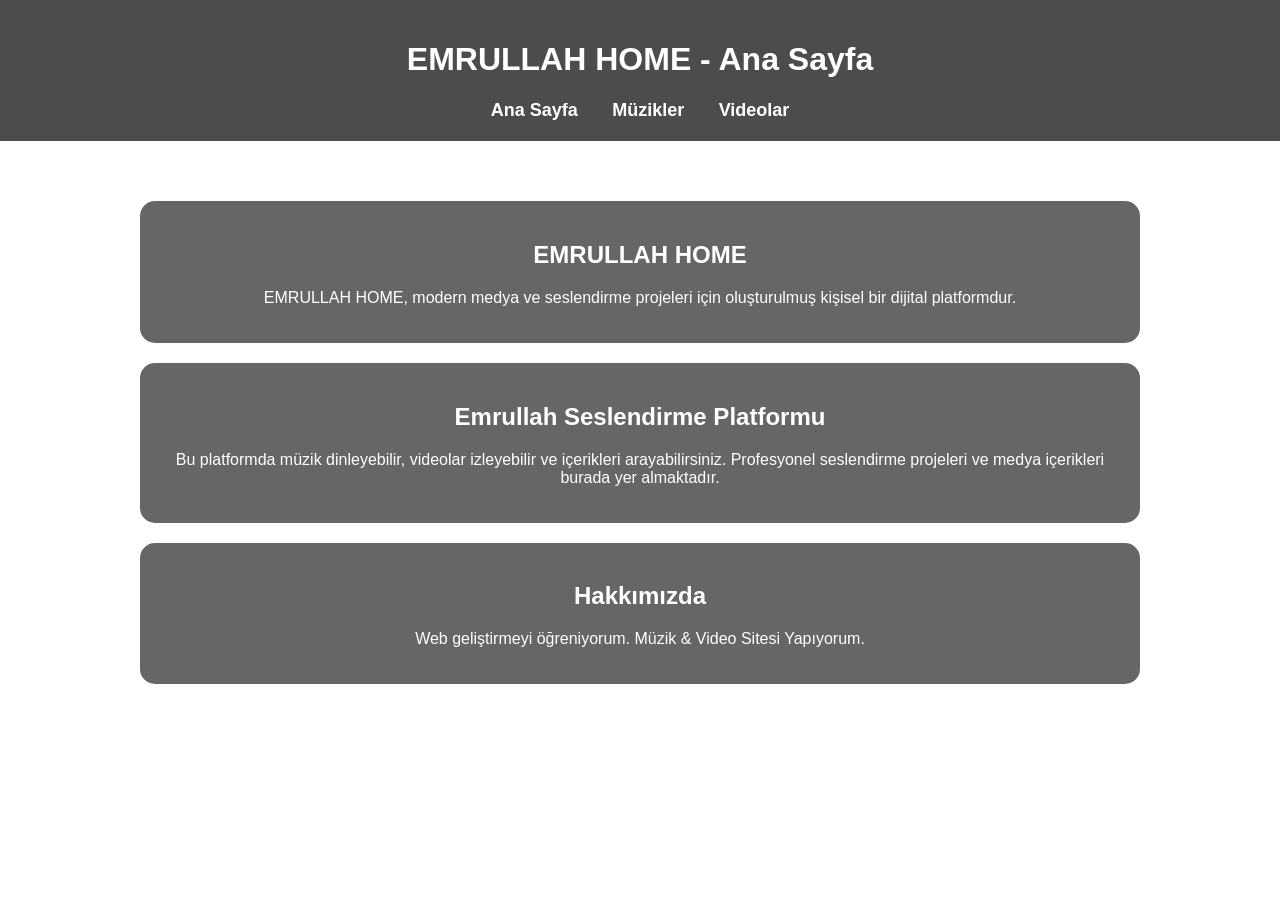
<file: index.html>
<!DOCTYPE html>
<html lang="tr">
<head>
<meta charset="UTF-8">
<title>Emrullah Seslendirme</title>
<link rel="stylesheet" href="style.css">
</head>
<body class="home">

<header>
    <h1>EMRULLAH HOME - Ana Sayfa</h1>
    <nav>
        <a href="index.html">Ana Sayfa</a>
        <a href="muzikler.html">Müzikler</a>
        <a href="videolar.html">Videolar</a>
    </nav>
</header>

<section class="content">
      <div class="card">
        <h2>EMRULLAH HOME</h2>
        <p>
        EMRULLAH HOME, modern medya ve seslendirme projeleri için oluşturulmuş
        kişisel bir dijital platformdur.
        </p>
    </div>
    <div class="card">
        <h2>Emrullah Seslendirme Platformu</h2>
        <p>
        Bu platformda müzik dinleyebilir, videolar izleyebilir ve içerikleri arayabilirsiniz.
        Profesyonel seslendirme projeleri ve medya içerikleri burada yer almaktadır.
        </p>
    </div>
<div class="card">
        <h2>Hakkımızda</h2>
         <p>
    Web geliştirmeyi öğreniyorum.  
     Müzik & Video Sitesi Yapıyorum.
    </p>
    </div>
</section>

</body>
</html>
</file>
<file: style.css>
body {
    margin: 0;
    font-family: 'Segoe UI', sans-serif;
    color: white;
    text-align: center;
    transition: 0.5s;
}

header {
    background: rgba(0,0,0,0.7);
    padding: 20px;
}

nav a {
    color: white;
    text-decoration: none;
    margin: 15px;
    font-weight: bold;
    font-size: 18px;
}

nav a:hover {
    color: yellow;
}

.content {
    padding: 40px;
}

/* ARKA PLANLAR */
.home {
    background: url("https://images.unsplash.com/photo-1507525428034-b723cf961d3e") no-repeat center center/cover;
}

.music {
    background: url("https://images.unsplash.com/photo-1493225457124-a3eb161ffa5f") no-repeat center center/cover;
}

.video {
    background: url("https://images.unsplash.com/photo-1492724441997-5dc865305da7") no-repeat center center/cover;
}

/* Kart Tasarım */
.card {
    background: rgba(0,0,0,0.6);
    padding: 20px;
    margin: 20px auto;
    width: 80%;
    border-radius: 15px;
}



/* Müzik */
audio {
    width: 100%;
}

/* Arama */
input {
    padding: 10px;
    width: 250px;
}

button {
    padding: 10px;
    background: orange;
    border: none;
    cursor: pointer;
    font-weight: bold;
}

button:hover {
    background: red;
}
body {
   
    font-family: Arial;
}

.video-container {
    
    display: flex;
    flex-wrap: wrap;
    justify-content: center;
    gap: 45px;
    padding: 30px;
}

.video-container iframe {
  
    width: 500px;
    height: 300px;
    border-radius: 15px;
    border: none;
    transition: 0.3s;
}

/* hover efekti */
.video-container iframe:hover {
    transform: scale(1.05);
}

.kapsayici {
  display: flex;
  align-items: center; /* Elemanları dikeyde hizalamak için */
}
.dark{
background:#111;
color:white;
}
a{
transition:0.3s;
}

a:hover{
color:#00d9ff;
transform:scale(1.05);
}
.video-grid {
    display: flex;
    flex-wrap: wrap;          /* sığmazsa alta geçer */
    justify-content: center;
    gap: 25px;                /* videolar arası boşluk */
    padding: 20px;
}

.video-card {
    background: #1e293b;
    padding: 15px;
    border-radius: 15px;
    width: 500px;
    text-align: center;
    transition: 0.3s;
}

.video-card video {
    width: 100%;
    border-radius: 10px;
}

/* hover efekti */
.video-card:hover {
    transform: scale(1.05);
}
</file>
